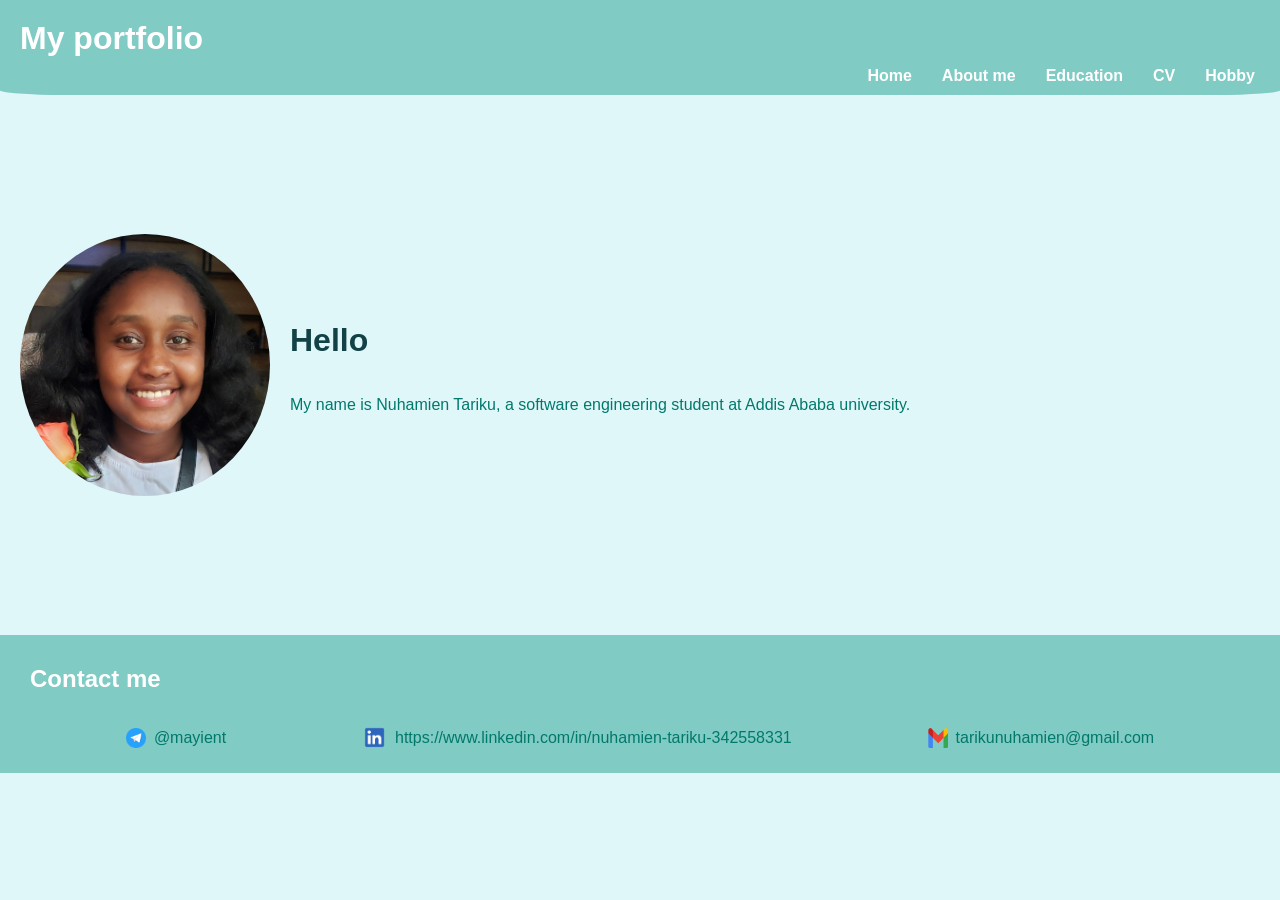
<file: docs/index.html>
<!DOCTYPE html>
<html lang="en">
  <style>
    /* Main CSS Styles for Nav and Hamburger */
    .hamburger {
      display: none;
      position: absolute;
      top: 22px;
      right: 10px;
      cursor: pointer;
    }

    .hamburger div {
      width: 25px;
      height: 3px;
      background-color:white;
      margin: 5px 0;
    }

    /* Responsive Styles */
    @media (max-width: 768px) {
      nav ul {
        display: block; /* Stack items vertically */
        width: 100%;
        padding-left: 0;
      }

      nav ul li {
        display: block;
        text-align: right;
        padding: 10px 0;
      }

      .hamburger {
        display: block;
      }

      nav {
        width: 100%;
      }

      nav ul {
        display: none;
      }

      nav ul.show {
        display: block;
      }
    }
  </style>
    <head>
        <meta charset="UTF-8">
        <title>
           portfolio
        </title>
        <link rel="stylesheet" href="css/Home.css">
    </head>
    <body>
      <header>
        <h1>My portfolio</h1>
        <div class="hamburger">
          <div></div>
          <div></div>
          <div></div>
        </div>
        
        <nav>
          <ul>
            <li><a href="Home.html">Home</a></li>
            <li><a href="Aboutme.html">About me</a></li>
            <li><a href="Education.html">Education</a></li>
            <li><a href="CV.html">CV</a></li>
            <li><a href="Hobby.html">Hobby</a></li>
          </ul>
        </nav>
      </header> 
      <div class="container">
        <img src ="images/ev.jpg"  class="circle" alt ="this is my photo"  >
        <div class="content">
          <h1>Hello</h1>
          <p> My name is Nuhamien Tariku, a software engineering student at Addis Ababa university.</p>
        </div>
      </div>
     
      <footer>
        <h2>Contact me</h2>
        <div class="footerContent">
          <div class="social-media">
            <img src="images/tg.png" alt="telegram logo" width="20" height="20">
            <p>@mayient</p>
          </div>
          <div class="social-media">
            <img src="images/linkedIn.png" alt="linkedIn logo" width="25" height="25">
            <p>https://www.linkedin.com/in/nuhamien-tariku-342558331</p>
          </div>
          <div class="social-media">
            <img src="images/gmail.png" alt="email logo" width="20" height="20">
            <p>tarikunuhamien@gmail.com</p>
          </div>
        </div>
      </footer>
      
      <script src="js/Home.js"></script>
    </body>
</html>
</file>
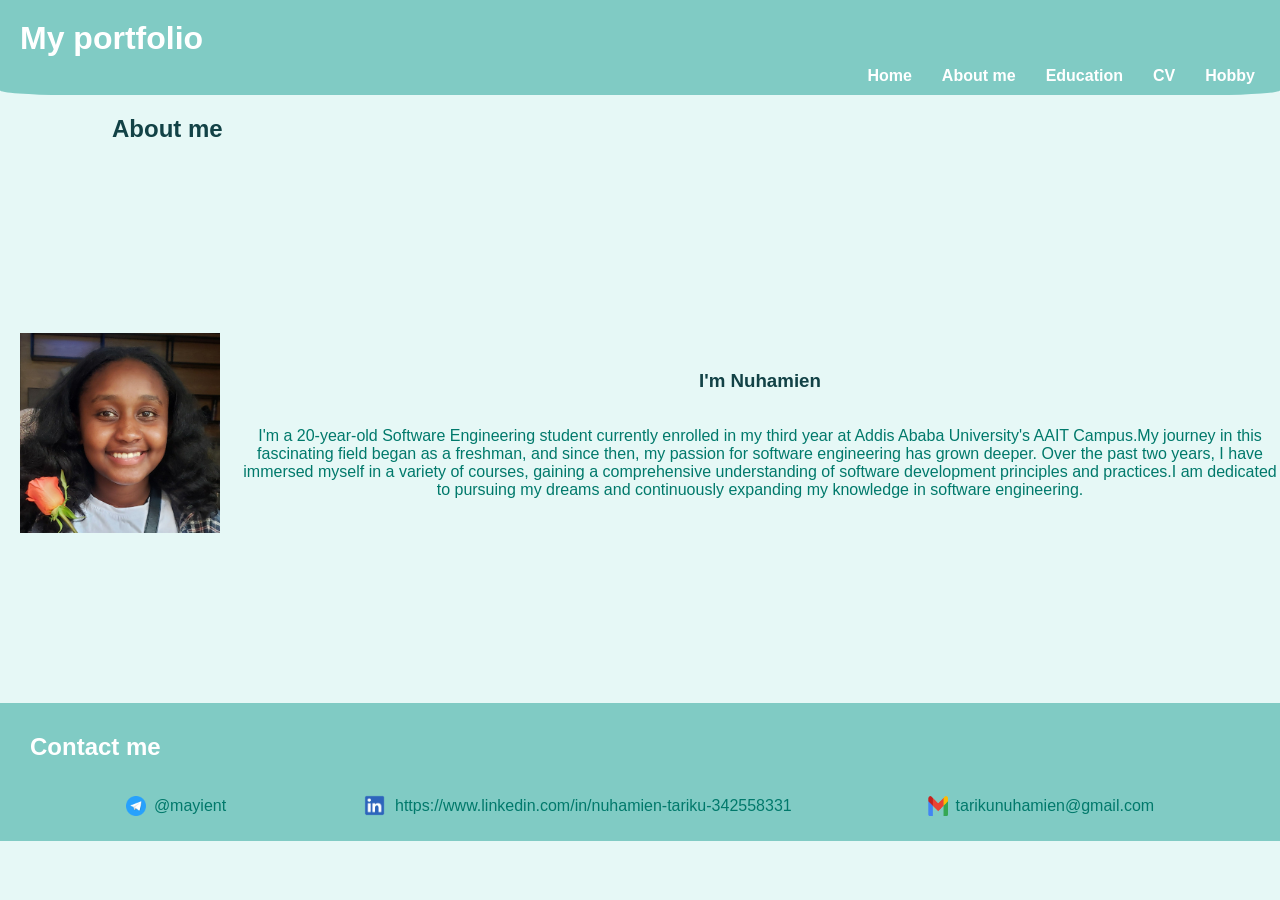
<file: docs/Aboutme.html>
<!DOCTYPE html>
<html lang="en">
  <style>
    /* Main CSS Styles for Nav and Hamburger */
    .hamburger {
      display: none;
      position: absolute;
      top: 22px;
      right: 10px;
      cursor: pointer;
    }

    .hamburger div {
      width: 25px;
      height: 3px;
      background-color:white;
      margin: 5px 0;
    }

    /* Responsive Styles */
    @media (max-width: 768px) {
      nav ul {
        display: block; /* Stack items vertically */
        width: 100%;
        padding-left: 0;
      }

      nav ul li {
        display: block;
        text-align: right;
        padding: 10px 0;
      }

      .hamburger {
        display: block;
      }

      nav {
        width: 100%;
      }

      nav ul {
        display: none;
      }

      nav ul.show {
        display: block;
      }
    }
  </style>
    <head>
        <meta charset="UTF-8">
        <title>
           portfolio
        </title>
        <link rel="stylesheet" href="css/Aboutme.css">
    </head>
    <body>
        <header>
            <h1>My portfolio</h1>
            <div class="hamburger">
                <div></div>
                <div></div>
                <div></div>
              </div>
            <nav>
                <ul>
                    <li><a href="Home.html">Home</a></li>
                    <li><a href="Aboutme.html">About me</a></li>
                    <li><a href="Education.html">Education</a></li>
                    <li><a href="CV.html">CV</a></li>
                    <li><a href="Hobby.html">Hobby</a></li>
                </ul>
            </nav>
          </header>
        <div class="title2">  <h2> About me</h2>  </div>
          <div class="container" >
          <img src="images/ev.jpg" alt ="this is my photo"  width = "200" height = "200">
          <div class="content">
          <h3> I'm Nuhamien</h3>
        <p> I'm a 20-year-old Software Engineering student currently enrolled in my third year at Addis Ababa University's AAIT Campus.My  
            journey in this fascinating field began as a freshman, and since then, my passion for software engineering has grown deeper. Over the past 
            two years, I have immersed myself in a variety of courses, gaining a comprehensive understanding of software development principles and 
            practices.I am dedicated to pursuing my dreams and continuously expanding my knowledge in software engineering.
        </p> 
        </div>
      </div>
      <footer>
        <h2>Contact me</h2>
        <div class="footerContent">
          <div class="social-media">
            <img src="images/tg.png" alt="telegram logo" width="20" height="20">
            <p>@mayient</p>
          </div>
          <div class="social-media">
            <img src="images/linkedIn.png" alt="linkedIn logo" width="25" height="25">
            <p>https://www.linkedin.com/in/nuhamien-tariku-342558331</p>
          </div>
          <div class="social-media">
            <img src="images/gmail.png" alt="email logo" width="20" height="20">
            <p>tarikunuhamien@gmail.com</p>
          </div>
        </div>
      </footer>
      
      <script src="js/Home.js"></script>
    </body>
</html>
</file>
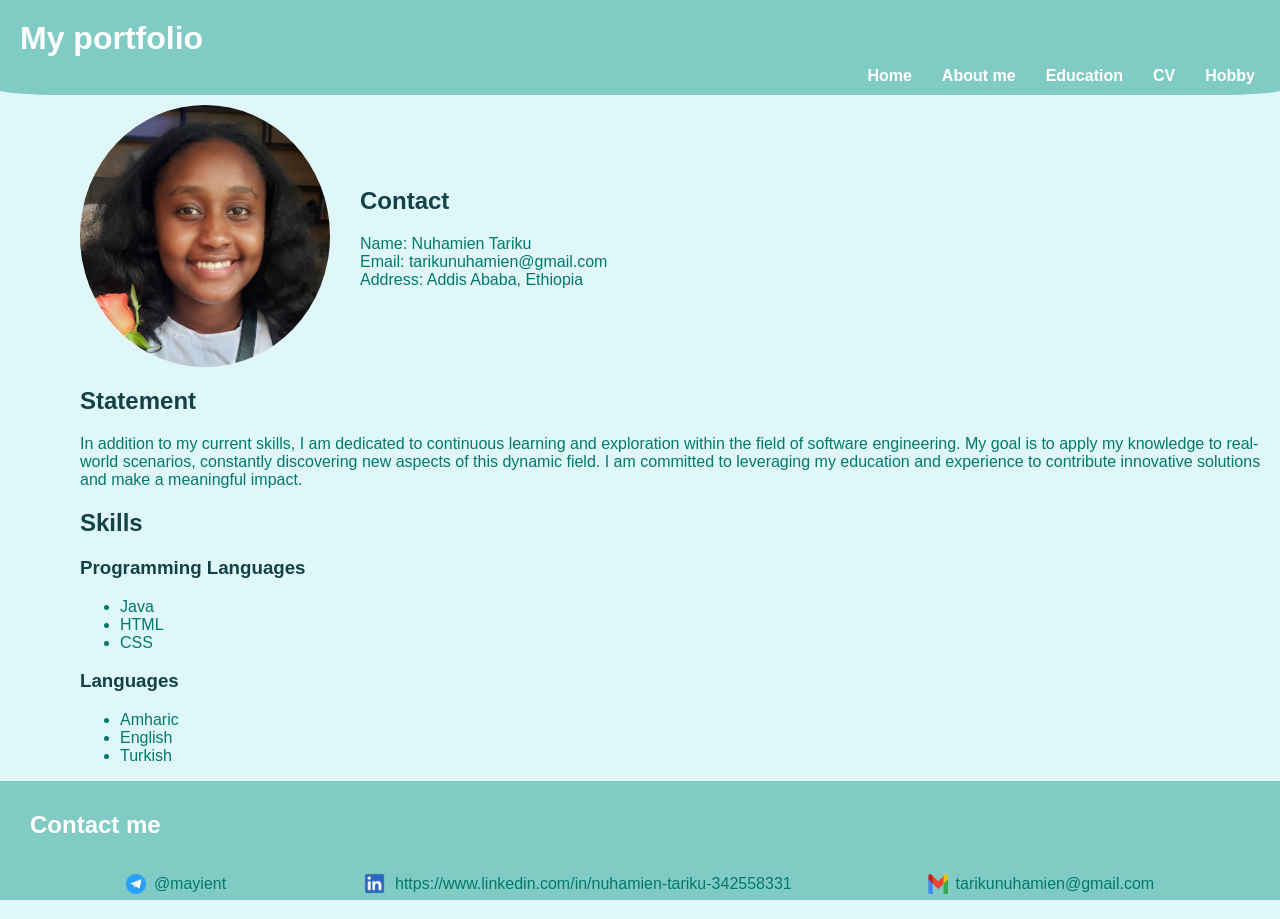
<file: docs/CV.html>
<!DOCTYPE html>
<html lang="en">
    <style>
        /* Main CSS Styles for Nav and Hamburger */
        .hamburger {
          display: none;
          position: absolute;
          top: 22px;
          right: 10px;
          cursor: pointer;
        }
    
        .hamburger div {
          width: 25px;
          height: 3px;
          background-color:white;
          margin: 5px 0;
        }
    
        /* Responsive Styles */
        @media (max-width: 768px) {
          nav ul {
            display: block; /* Stack items vertically */
            width: 100%;
            padding-left: 0;
          }
    
          nav ul li {
            display: block;
            text-align: right;
            padding: 10px 0;
          }
    
          .hamburger {
            display: block;
          }
    
          nav {
            width: 100%;
          }
    
          nav ul {
            display: none;
          }
    
          nav ul.show {
            display: block;
          }
        }
      </style>
    <head>
        <meta charset="UTF-8">
        <title>
           portfolio
        </title>
        <link rel="stylesheet" href="css/CV.css">
    </head>
    <body>
        <header>
           <h1>My portfolio</h1> 
           <div class="hamburger">
            <div></div>
            <div></div>
            <div></div>
          </div>
            <nav>
                <ul>
                    <li><a href="Home.html">Home</a></li>
                    <li><a href="Aboutme.html">About me</a></li>
                    <li><a href="Education.html">Education</a></li>
                    <li><a href="CV.html">CV</a></li>
                    <li><a href="Hobby.html">Hobby</a></li>
                </ul>
            </nav>
          </header> 
        <div class="pic"> 
           
            <div class="pic2">
               
             <img src="images/ev.jpg" alt ="this is my photo"   height = "551" class ="circle">
            <div style="width: 30px;"></div>
             <div class="content">                <h2>Contact</h2>
              
                    <p>Name: Nuhamien Tariku<br>
                   Email: tarikunuhamien@gmail.com<br>
                    Address: Addis Ababa, Ethiopia<br>
                </p>
                
            </div>
            
        </div>
        
        <div class="full">
            
    </div>
    <div class ="int">
        <h2> Statement</h2>
       
          <p>In addition to my current skills, I am dedicated to continuous learning and exploration within the field of software engineering. 
            My goal is to apply my knowledge to real-world scenarios, constantly discovering new aspects of this dynamic field. I am 
            committed to leveraging my education and experience to contribute innovative solutions and make a meaningful impact.</p>
            <h2> Skills</h2> 
            <h3>Programming Languages</h3>
            <ul>
                <li>Java</li>
                <li>HTML</li>
                <li>CSS</li>
            </ul>
            <h3> Languages</h3>
            <ul>
                <li>Amharic</li>
                <li>English</li>
                <li>Turkish</li>
            </ul>
        </div>
        </div>
            <footer>
                <h2>Contact me</h2>
                <div class="footerContent">
                  <div class="social-media">
                    <img src="images/tg.png" alt="telegram logo" width="20" height="20">
                    <p>@mayient</p>
                  </div>
                  <div class="social-media">
                    <img src="images/linkedIn.png" alt="linkedIn logo" width="25" height="25">
                    <p>https://www.linkedin.com/in/nuhamien-tariku-342558331</p>
                  </div>
                  <div class="social-media">
                    <img src="images/gmail.png" alt="email logo" width="20" height="20">
                    <p>tarikunuhamien@gmail.com</p>
                  </div>
                </div>
              </footer>
              
              <script src="js/Home.js"></script>
            </body>
        </html>
</file>
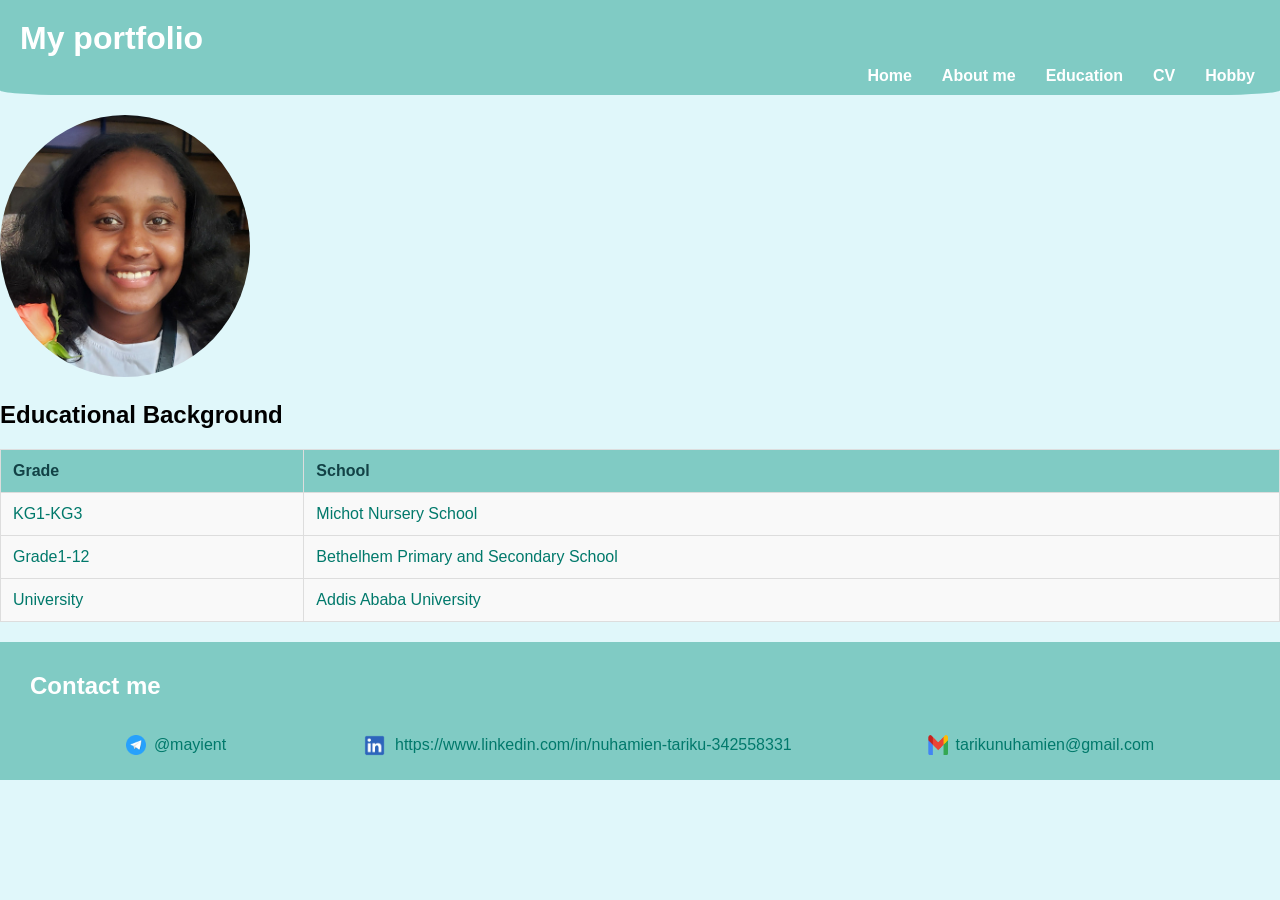
<file: docs/Education.html>
<!DOCTYPE html>
<html lang="en">
  <style>
    /* Main CSS Styles for Nav and Hamburger */
    .hamburger {
      display: none;
      position: absolute;
      top: 22px;
      right: 10px;
      cursor: pointer;
    }

    .hamburger div {
      width: 25px;
      height: 3px;
      background-color:white;
      margin: 5px 0;
    }

    /* Responsive Styles */
    @media (max-width: 768px) {
      nav ul {
        display: block; /* Stack items vertically */
        width: 100%;
        padding-left: 0;
      }

      nav ul li {
        display: block;
        text-align: right;
        padding: 10px 0;
      }

      .hamburger {
        display: block;
      }

      nav {
        width: 100%;
      }

      nav ul {
        display: none;
      }

      nav ul.show {
        display: block;
      }
    }
  </style>
    <head>
        <meta charset="UTF-8">
        <title>
           portfolio
        </title>
        <link rel="stylesheet" href="css/Education.css">
    </head>
    <body>
        <header>
           <h1> My portfolio</h1>
           <div class="hamburger">
            <div></div>
            <div></div>
            <div></div>
          </div>
            <nav>
                <ul>
                    <li><a href="Home.html">Home</a></li>
                    <li><a href="Aboutme.html">About me</a></li>
                    <li><a href="Education.html">Education</a></li>
                    <li><a href="CV.html">CV</a></li>
                    <li><a href="Hobby.html">Hobby</a></li>
                </ul>
            </nav>
          </header> 
  
         <div class="pic"> <img src="images/ev.jpg" alt ="this is my photo"   class="circle" width = "525" height = "551"> </div>
         <div class="cr"> 
         <div class="edu"> <h2> Educational Background</h2> </div>
          <div class="tablo">
          <table>
            <thead>
              <tr >
                <th> Grade</th>
                <th> School</th>
              </tr>
            </thead>
            <tbody>
                <tr>
                    <td>KG1-KG3</td>
                    <td>Michot Nursery School</td>
                </tr>
                <tr>
                    <td>Grade1-12</td>
                    <td>Bethelhem Primary and Secondary School</td>
                </tr>
                <tr> 
                    <td>University</td>
                    <td>Addis Ababa University</td>
                </tr>
            </tbody>
          </table>
        </div>
      </div>
          <footer>
            <h2>Contact me</h2>
            <div class="footerContent">
              <div class="social-media">
                <img src="images/tg.png" alt="telegram logo" width="20" height="20">
                <p>@mayient</p>
              </div>
              <div class="social-media">
                <img src="images/linkedIn.png" alt="linkedIn logo" width="25" height="25">
                <p>https://www.linkedin.com/in/nuhamien-tariku-342558331</p>
              </div>
              <div class="social-media">
                <img src="images/gmail.png" alt="email logo" width="20" height="20">
                <p>tarikunuhamien@gmail.com</p>
              </div>
            </div>
          </footer>
          
          <script src="js/Home.js"></script>
        </body>
    </html>
</file>
<file: docs/css/Home.css>
/* Home.css */
html, body {
  height: 100%; /* Ensure the height of the viewport */
  margin: 0;
  padding: 0;
  display: flex;
  flex-direction: column;
}
body {
  font-family: Arial, sans-serif;
  margin: 0;
  padding: 0;
  background-color: #e0f7fa;
}

header {
  background-color: #80cbc4;
  padding: 10px;
  text-align: center;
  position: relative;
  border-bottom-right-radius: 5%;
  border-bottom-left-radius: 5%;

}

header h1 {
  margin: 10px;
  color: white;
  display:flex;
  justify-content:flex-start;
}

nav ul {
  list-style-type: none;
  padding: 0;
  display: flex;
  justify-content:flex-end;
  margin: 0;
}

nav ul li {
  margin: 0 15px;
}

nav ul li a {
  text-decoration: none;
  color: white;
  font-weight: bold;
}
.container {
  display: flex;
  align-items: center;
  justify-items: flex-start;
  width: 100%;
  height: 500px;
  flex-direction: row;
  padding: 20px;
  
 
}

.circle {
  border-radius: 50%;
  height: auto;
  width: 250px;  /* Set a specific width for the image */
}

.content {
  text-align: left;
  padding: 20px;
  overflow: auto;
  flex: 1; /* Expand content area to push the footer down */
  display: flex;
  flex-direction: column;
}

@media screen and (max-width: 768px) {
  .container {
    flex-direction: column;  /* Stack the content and image vertically */
    justify-content: start;
    align-items: flex-start;  /* Align both image and text to the left */
    align-content: start;
    height: 100%;
 
  }
  .circle {
    margin: 5px 0px; /* Adjust margin when stacked */
    width: 200px;    /* Adjust image size for smaller screens */
  }

  .content {
    text-align: left; /* Align text to the left */
    margin-top: 5px;
  }

}

.content h1 {
  color: #124246;
}
.content p{
  color:#00796b;
  
}

footer {
  bottom: 0;
  background-color: #80cbc4;
  padding: 10px;
  text-align: center;
  width: 100vw;
}

footer h2 {
  padding-left: 20px;
  text-align: left;
  color: white;
}

footer img {
  vertical-align: middle;
  margin-right: 10px;
}

footer p {
  display: inline;
  color: white;
}

.hamburger {
  display: none;
  position: absolute;
  top: 22px;
  right: 10px;
  cursor: pointer;
}

.hamburger div {
  width: 25px;
  height: 3px;
  background-color: white;
  margin: 5px 0;
}
.footerContent {
  width: 100%;
  flex-direction: row;
  justify-content: space-evenly;
  bottom: 0;
 
}
@media (max-width: 768px) {
  nav ul {
      display: none;
  }

  .hamburger {
      display: block;
  }
  footer {
    border-top-left-radius: 5%;
    border-top-right-radius: 5%;

    flex-direction: column;
    bottom: 0;
    background-color: #80cbc4;
    padding: 10px;
    text-align: left;
    align-items: flex-start;
    align-content: flex-start;
  }

}
/* Style for the footer content */
.footerContent {
  display: flex;
  flex-direction: row;  /* Default row layout */
  justify-content: space-evenly;
  bottom:0;
 
}

.social-media {
  display: flex;
  align-items: center;  /* Align icons and text horizontally */
  margin-right: 20px;   /* Add space between each social media item */
}

.social-media img {
  margin-right: 8px;  /* Space between the image and the text */
}
.social-media p{
  color:#00796b;
}

/* Media query for smaller screens */
@media screen and (max-width: 768px) {
  .footerContent {
    flex-direction: column; /* Change to a column layout */
    align-items: flex-start;  /* Align all items to the left */
    padding-left: 40px;
    bottom:0;
  }

  .social-media {
    margin-bottom: 0px;  /* Add space between each social media item */
  }

  .social-media img {
    margin-right: 10px; /* Increase space between image and text on small screens */
  }
}
</file>
<file: docs/css/Aboutme.css>
/* Home.css */
html, body {
  height: 100%; /* Ensure the height of the viewport */
  margin: 0;
  padding: 0;
  display: flex;
  flex-direction: column;
}
body {
    font-family: Arial, sans-serif;
    margin: 0;
    padding: 0;
    background-color: #e6f8f6;
  }
  
  header {
    background-color: #80cbc4;
    padding: 10px;
    text-align: center;
    position: relative;
    border-bottom-right-radius: 5%;
    border-bottom-left-radius: 5%;
  
  }
  
  header h1 {
    margin: 10px;
    color: white;
    display:flex;
    justify-content:flex-start;
  }
  
  nav ul {
    list-style-type: none;
    padding: 0;
    display: flex;
    justify-content:flex-end;
    margin: 0;
  }
  nav ul li {
    margin: 0 15px;
  }
  nav ul li a {
    text-decoration: none;
    color: white;
    font-weight: bold;
  }

  .container {
    display: flex;
  align-items: center;
  justify-items: flex-start;
  width: 100%;
  height: 500px;
  flex-direction: row;
  padding: 20px;
  
  }
  
  .content {
    text-align: center;
    padding: 20px;
    overflow: auto;
    flex: 1; /* Expand content area to push the footer down */
    display: flex;
    flex-direction: column;
  }
  .content p{
    color:#00796b;
  }
  .content h3{
    color: #124246;
  }
  .title2{
    color: #124246;
    padding-left:7em;
  }
  @media screen and (max-width: 768px) {
    .container {
      flex-direction: column;  /* Stack the content and image vertically */
      justify-content:center;
      align-items:center;  /* Align both image and text to the center */
      align-content: start;
      padding: 0px;
      height: 100%;
    }
  
    .content {
      text-align: center; /* Align text to the center */
      padding: 0px;
    }
    .content p{
        margin-left:40px;
        margin-right:50px;
        text-align: left;
        height: 500px; /* Set a fixed height */
        overflow: auto; 
        color:#00796b;
        margin-top: 5px;
    }
    .content h3{
        margin-bottom: 5px;
        color: #124246;
    }
  .title2{
    text-align:center;
    padding: 0px;
    color: #124246;
  }
  }
  
  .content h1 {
    color: #00796b;
  }
  .main{
    padding:100px;
  }
  
  footer {
    bottom: 0;
    background-color: #80cbc4;
    padding: 10px;
    text-align: center;
    width: 100vw;
    
  }
  
  footer h2 {
    padding-left: 20px;
    text-align: left;
    color: white;
  }
  
  footer img {
    vertical-align: middle;
    margin-right: 10px;
  }
  
  footer p {
    display: inline;
    color: white;
  }
  
  .hamburger {
    display: none;
    position: absolute;
    top: 22px;
    right: 10px;
    cursor: pointer;
  }
  
  .hamburger div {
    width: 25px;
    height: 3px;
    background-color: white;
    margin: 5px 0;
  }
  .footerContent {
    width: 100%;
    flex-direction: row;
    justify-content: space-evenly;
    bottom: 0;
  }
  @media (max-width: 768px) {
    nav ul {
        display: none;
    }
  
    .hamburger {
        display: block;
    }
    footer {
      border-top-left-radius: 5%;
      border-top-right-radius: 5%;
  
      flex-direction: column;
      bottom: 0;
      background-color: #80cbc4;
      padding: 10px;
      text-align: left;
      align-items: flex-start;
      align-content: flex-start;
    }
  
  }
  /* Style for the footer content */
  .footerContent {
    display: flex;
    flex-direction: row;  /* Default row layout */
    justify-content: space-evenly;
   
  }
  
  .social-media {
    display: flex;
    align-items: center;  /* Align icons and text horizontally */
    margin-right: 20px;   /* Add space between each social media item */
  }
  
  .social-media img {
    margin-right: 8px;  /* Space between the image and the text */
  }
  .social-media p{
    color:#00796b;
  }
  /* Media query for smaller screens */
  @media screen and (max-width: 768px) {
    .footerContent {
      flex-direction: column; /* Change to a column layout */
      align-items: flex-start;  /* Align all items to the left */
      padding-left: 40px;
      bottom:0;
    
    }
  
    .social-media {
      margin-bottom: 0px;  /* Add space between each social media item */
    }
  
    .social-media img {
      margin-right: 10px; /* Increase space between image and text on small screens */
    }
  }
</file>
<file: docs/css/CV.css>
html, body {
    overflow: auto; 
    height: 100%; 
  }
body {
    font-family: Arial, sans-serif;
    margin: 0;
    padding: 0;
    background-color: #e0f7fa;
  }
  
  header {
    background-color: #80cbc4;
    padding: 10px;
    text-align: center;
    position: relative;
    border-bottom-right-radius: 5%;
    border-bottom-left-radius: 5%;
  
  }
  
  header h1 {
    margin: 10px;
    color: white;
    display:flex;
    justify-content:flex-start;
  }
  
  nav ul {
    list-style-type: none;
    padding: 0;
    display: flex;
    justify-content:flex-end;
    margin: 0;
  }
  
  nav ul li {
    margin: 0 15px;
  }
  
  nav ul li a {
    text-decoration: none;
    color: white;
    font-weight: bold;
  }
  .container {
    display: flex;
    align-items: center;
    justify-items: flex-start;
    width: 100%;
    flex-direction: row;
    padding: 20px;
  }
  
  .circle {
    border-radius: 50%;
    height: auto;
    width: 250px;  /* Set a specific width for the image */
  }
  
  .content {
    text-align: left;
  
  }
  
  @media screen and (max-width: 768px) {
    .container {
      flex-direction: column;  /* Stack the content and image vertically */
      justify-content: start;
      align-items: flex-start;  /* Align both image and text to the left */
      align-content: start;
   
    }
    .circle {
      margin: 5px 0px; /* Adjust margin when stacked */
      width: 200px;    /* Adjust image size for smaller screens */
    }
  
    .content {
      text-align: left; /* Align text to the left */
      margin-top: 5px;
    }
  
  }
  
  .content h1 {
    color: #124246;
  }
  .content p{
    color:#00796b;
    
  }
  
  footer {
    bottom: 0;
    background-color: #80cbc4;
    padding: 10px;
    text-align: center;
    width: 100vw;
  }
  
  footer h2 {
    padding-left: 20px;
    text-align: left;
    color: white;
  }
  
  footer img {
    vertical-align: middle;
    margin-right: 10px;
  }
  
  footer p {
    display: inline;
    color: white;
  }
  
  .hamburger {
    display: none;
    position: absolute;
    top: 22px;
    right: 10px;
    cursor: pointer;

  }
  
  .hamburger div {
    width: 25px;
    height: 3px;
    background-color: white;
    margin: 5px 0;
  }
  .footerContent {
    width: 100%;
    flex-direction: row;
    justify-content: space-evenly;
   
  }
  @media (max-width: 768px) {
    nav ul {
        display: none;
    }
  
    .hamburger {
        display: block;
    }
    footer {
      border-top-left-radius: 5%;
      border-top-right-radius: 5%;
  
      flex-direction: column;
      bottom: 0;
      background-color: #80cbc4;
      padding: 10px;
      text-align: left;
      align-items: flex-start;
      align-content: flex-start;
    }
  
  }
  /* Style for the footer content */
  .footerContent {
    display: flex;
    flex-direction: row;  /* Default row layout */
    justify-content: space-evenly;
   
  }
  
  .social-media {
    display: flex;
    align-items: center;  /* Align icons and text horizontally */
    margin-right: 20px;   /* Add space between each social media item */
  }
  
  .social-media img {
    margin-right: 8px;  /* Space between the image and the text */
  }
  .social-media p{
    color:#00796b;
  }
  
  /* Media query for smaller screens */
  @media screen and (max-width: 768px) {
    .footerContent {
      flex-direction: column; /* Change to a column layout */
      align-items: flex-start;  /* Align all items to the left */
      padding-left: 40px;
    
    }
  
    .social-media {
      margin-bottom: 0px;  /* Add space between each social media item */
    }
  
    .social-media img {
      margin-right: 10px; /* Increase space between image and text on small screens */
    }
  }
.full{
   padding-left: 5em;
   overflow: auto;
   height: 100%;
   flex-direction:column ;
}  
.full h2{
    color: #124246;
}
.int {
    color: #00796b;
}
.full p{
    color: #00796b;
}
.pic{
    padding-left: 5em;
    margin-top: 10px;
   
}
.pic2 {
   
    margin-top: 10px;
    display: flex;
    flex-direction: row; /* Change to column to align items vertically */
    justify-content: start;
    align-content: center;
    align-items: center;
}

.contact {
    display: flex;
    flex-direction: column; /* Align the content in a column */
    justify-content: start;
    align-content: center;
    align-items: center;
}



.contact p {
    margin-top: 0px; /* Optional: Adds space between each contact detail */
}
@media screen and (max-width: 768px) {
    .contact{
        display: flex;
        flex-direction: row;
         order: 2;
    }
    .pic2 {
        padding-left: 74px;
       align-items: start;
        margin-top: 10px;
        display: flex;
        flex-direction: column; /* Change to column to align items vertically */
        justify-content: start;
        align-content: start;
    }
    .pic{
        padding-left: 0em;
        margin-top: 10px;
       
    }
    .int {

        padding-left: 74px;
        color: #00796b;
    }
}
.content h2{
  color: #124246;
}
.int h2,h3{
  color: #124246;
}
</file>
<file: docs/css/Education.css>
body {
    font-family: Arial, sans-serif;
    margin: 0;
    padding: 0;
    background-color: #e0f7fa;

  }
  
  header {
    background-color: #80cbc4;
    padding: 10px;
    text-align: center;
    position: relative;
    border-bottom-right-radius: 5%;
    border-bottom-left-radius: 5%;
  
  }
  
  header h1 {
    margin: 10px;
    color: white;
    display:flex;
    justify-content:flex-start;
  }
  
  nav ul {
    list-style-type: none;
    padding: 0;
    display: flex;
    justify-content:flex-end;
    margin: 0;
  }
  
  nav ul li {
    margin: 0 15px;
  }
  
  nav ul li a {
    text-decoration: none;
    color: white;
    font-weight: bold;
  }
  .container {
    display: flex;
    align-items: center;
    justify-items: flex-start;
    width: 100%;
    flex-direction: row;
    padding: 20px;
  }
  
  .circle {
    border-radius: 50%;
    height: auto;
    width: 250px;  /* Set a specific width for the image */
  }
  
  .content {
    text-align: left;
    padding: 20px;
  }
  
  @media screen and (max-width: 768px) {
    .container {
      flex-direction: column;  /* Stack the content and image vertically */
      justify-content: start;
      align-items: flex-start;  /* Align both image and text to the left */
      align-content: start;
   
    }
    .circle {
      margin: 5px 0px; /* Adjust margin when stacked */
      width: 200px;    /* Adjust image size for smaller screens */
      justify-self: center;
    }
  
    .content {
      text-align: left; /* Align text to the left */
      margin-top: 5px;
    }
  
  }
  
  .content h1 {
    color: #124246;
  }
  .content p{
    color:#00796b;
    
  }
  
  footer {
    bottom: 0;
    background-color: #80cbc4;
    padding: 10px;
    text-align: center;
    width: 100vw;
  }
  
  footer h2 {
    padding-left: 20px;
    text-align: left;
    color: white;
  }
  
  footer img {
    vertical-align: middle;
    margin-right: 10px;
  }
  
  footer p {
    display: inline;
    color: white;
  }
  
  .hamburger {
    display: none;
    position: absolute;
    top: 22px;
    right: 10px;
    cursor: pointer;
  }
  
  .hamburger div {
    width: 25px;
    height: 3px;
    background-color: white;
    margin: 5px 0;
  }
  .footerContent {
    width: 100%;
    flex-direction: row;
    justify-content: space-evenly;
   
  }
  @media (max-width: 768px) {
    nav ul {
        display: none;
    }
  
    .hamburger {
        display: block;
    }
    footer {
      border-top-left-radius: 5%;
      border-top-right-radius: 5%;
  
      flex-direction: column;
      bottom: 0;
      background-color: #80cbc4;
      padding: 10px;
      text-align: left;
      align-items: flex-start;
      align-content: flex-start;
    }
  
  }
  /* Style for the footer content */
  .footerContent {
    display: flex;
    flex-direction: row;  /* Default row layout */
    justify-content: space-evenly;
   
  }
  
  .social-media {
    display: flex;
    align-items: center;  /* Align icons and text horizontally */
    margin-right: 20px;   /* Add space between each social media item */
  }
  
  .social-media img {
    margin-right: 8px;  /* Space between the image and the text */
  }
  .social-media p{
    color:#00796b;
  }
  
  /* Media query for smaller screens */
  @media screen and (max-width: 768px) {
    .footerContent {
      flex-direction: column; /* Change to a column layout */
      align-items: flex-start;  /* Align all items to the left */
      padding-left: 40px;
    
    }
  
    .social-media {
      margin-bottom: 0px;  /* Add space between each social media item */
    }
  
    .social-media img {
      margin-right: 10px; /* Increase space between image and text on small screens */
    }
    .tablo{
      width:75%;
    }
  }
  table {
    width: 100%; /* Make the table span the full width of its container */
    border-collapse: collapse; /* Merge table borders into a single line */
    margin: 20px 0; /* Add space above and below the table */
    justify-self: center;
  }
  
  th, td {
    padding: 12px; /* Add padding inside the table cells */
    text-align: left; /* Align the text to the left */
    border: 1px solid #ddd; /* Add a light gray border around cells */
  }
  
  th {
    background-color:#80cbc4; /* Light gray background for header cells */
    font-weight: bold; /* Make header text bold */
    color: #124246;
  }
  
  tr {
    background-color: #f9f9f9; /* Light background for even rows */
    color: #00796b;
  }
  .tablo{
    justify-self: center;
  }
  .pic{
    justify-self: center;
    margin-top: 20px;
  }
  .edu{
   justify-self: center;
  }
  .cr{
    overflow: scroll; 
    height: 100%; 
  }
</file>
